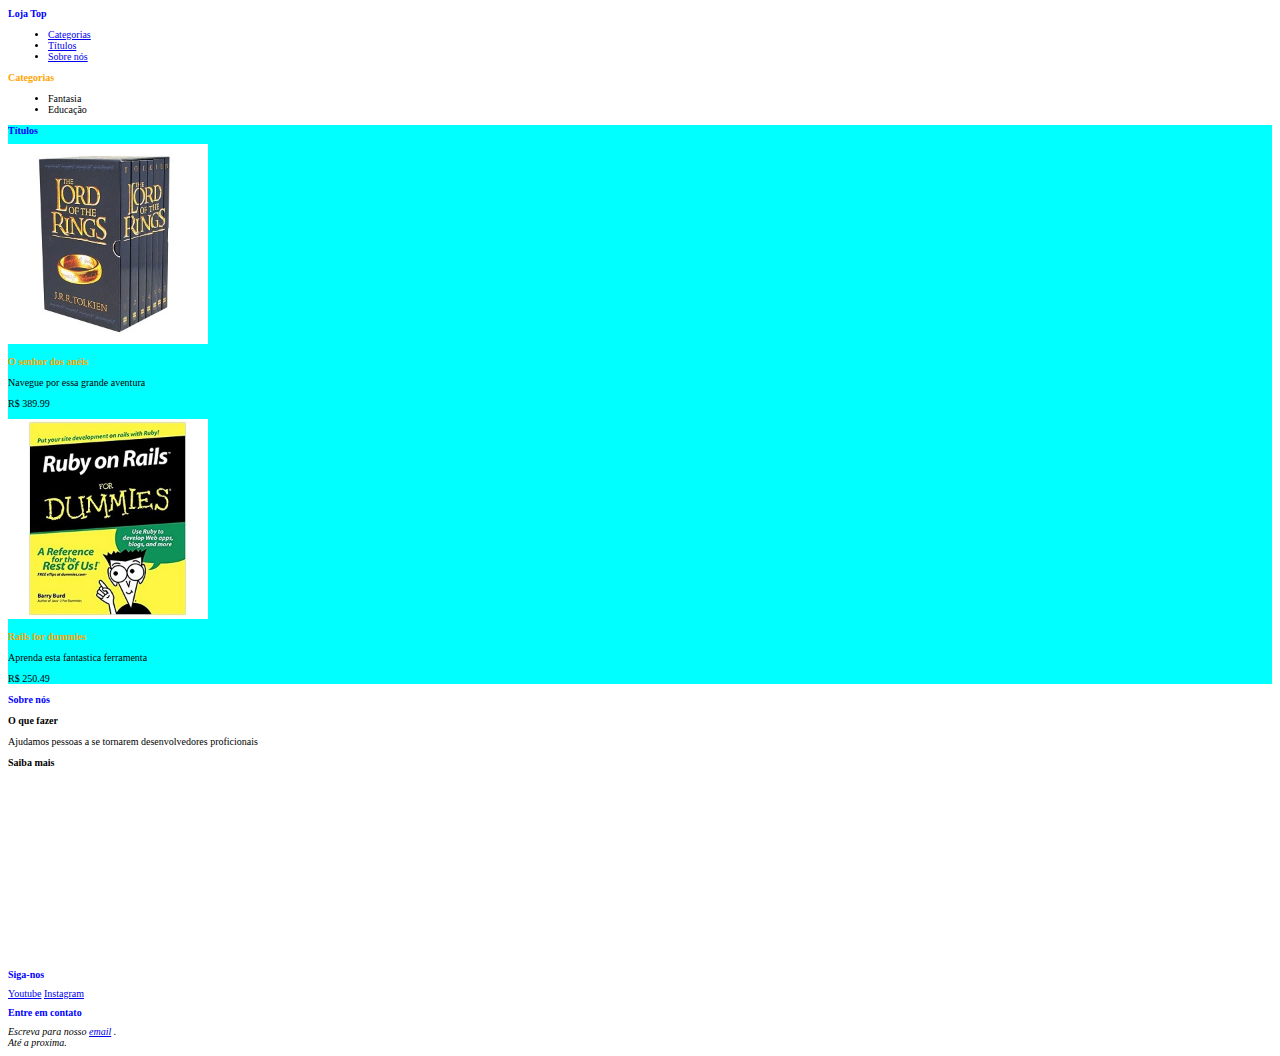
<file: aulas01/index.html>
<!DOCTYPE html>
<html lang="pt-br">
<head>
    <meta charset="UTF-8">
    <meta http-equiv="X-UA-Compatible" content="IE=edge">
    <meta name="viewport" content="width=device-width, initial-scale=1.0">
    <title>HTML</title>
    <link rel="stylesheet" href="css/style.css">
</head>
<body>

    <header>
        <nav>
            <h1>Loja Top</h1>

            <ul>
                <li> <a href="#categories">Categorias</a></li>
                <li> <a href="#titles">Títulos</a> </li>
                <li> <a href="#about">Sobre nós</a> </li>
            </ul>
        </nav>
    </header>

    <main>
        <section id="categories">
            <h2 class="cor-laranja">Categorias</h2>
            <ul>
                <li>Fantasia</li>
                <li>Educação</li>
            </ul>
        </section>

        <section id="titles">
            <h2>Títulos</h2>

            <div class="card">
                <img src="img/book1.jpg" alt="O senhor dos anéis">
                <div>
                    <h3 class="cor-laranja">O senhor dos anéis</h3>
                    <p>Navegue por essa grande aventura</p>
                    <p><span>R$</span> 389.99</p>
                </div>
            </div>

            <div class="card">
                <img src="img/book2.jpg" alt="Rails for dummies">
                <div>
                    <h3 class="cor-laranja">Rails for dummies</h3>
                    <p>Aprenda esta fantastica ferramenta</p>
                    <p><span>R$</span> 250.49</p>
                </div>
            </div>

        </section>

        <section id="about">
            <h2>Sobre nós</h2>
            <h3>O que fazer</h3>
            <p>Ajudamos pessoas a se tornarem desenvolvedores proficionais</p>
            <h3>Saiba mais</h3>
        
            <iframe 
            width="320" 
            height="180" 
            src="https://www.youtube.com/embed/6PBJUxIiRBI" 
            title="Oque estudar para ser programador" 
            frameborder="0" 
            allow="accelerometer; autoplay; clipboard-write; encrypted-media; gyroscope; picture-in-picture; web-share" 
            allowfullscreen
            ></iframe>
        </section>
    </main>

    <footer>
        <div>
            <div>
                <h2>Siga-nos</h2>
                <a href="https://www.youtube.com/devsuperior">Youtube</a>
                <a href="https://www.instagram.com/devsuperior.ig">Instagram</a>
            </div>
            <div>
                <h2>Entre em contato</h2>
                <address>Escreva para nosso <a href="mailto:contato@email.com">email</a> . <br> Até a proxima.</address>    
            </div>
        </div>
    </footer>
</body>
</html>
</file>
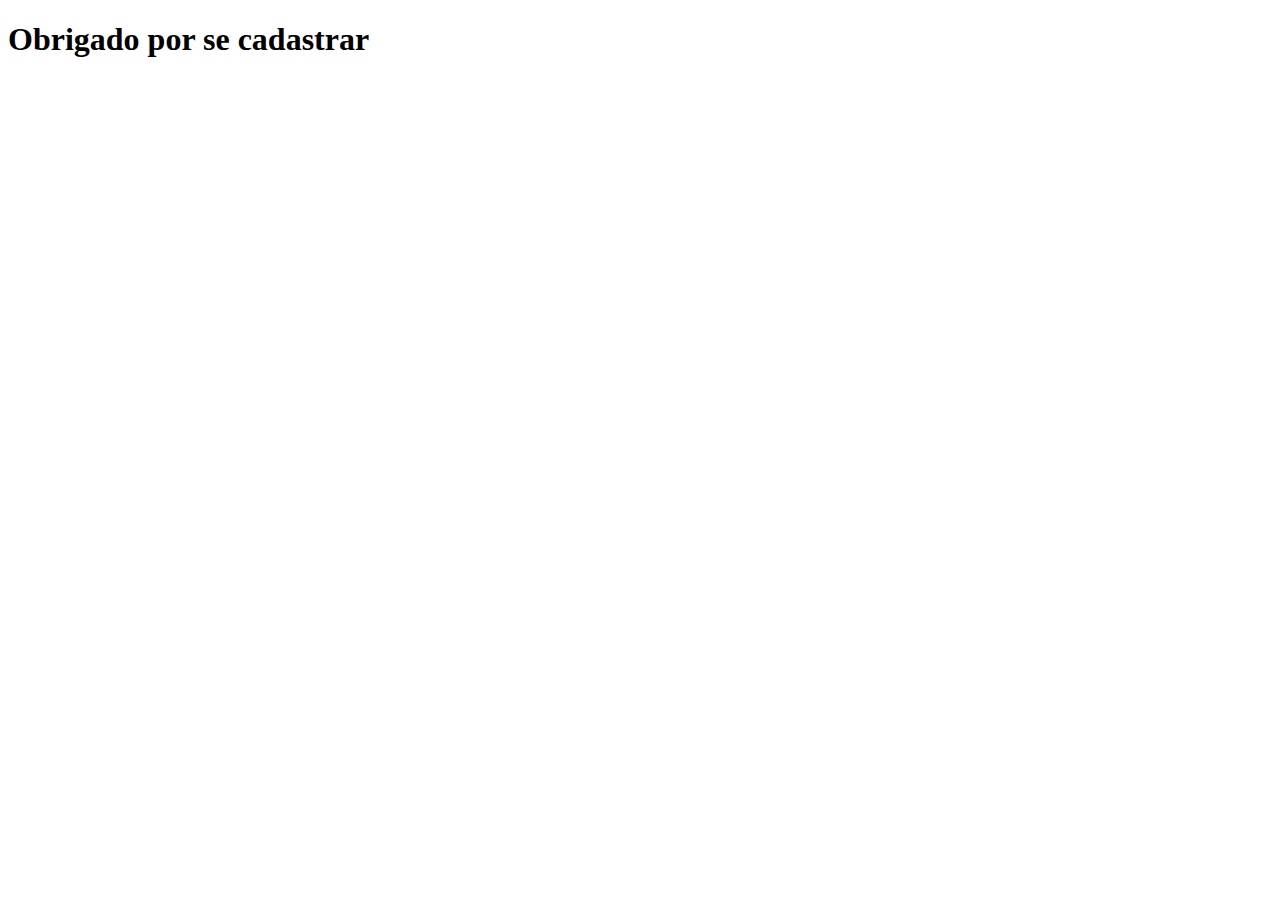
<file: aulas01/formularios/obrigado.html>
<!DOCTYPE html>
<html lang="en">
<head>
    <meta charset="UTF-8">
    <meta http-equiv="X-UA-Compatible" content="IE=edge">
    <meta name="viewport" content="width=device-width, initial-scale=1.0">
    <title>Document</title>
</head>
<body>
    <h1>Obrigado por se cadastrar</h1>
</body>
</html>
</file>
<file: aulas01/css/style.css>
* {
    font-size: 10px;
}



h1, h2 {
    color: blue;
}

h1:hover {
    color: aqua;
    cursor: pointer;
}

.cor-laranja {
    color: orange;
}

.cor-laranja:hover {
    color: rgb(224, 180, 99);
    cursor: pointer;
}

#titles {
    background-color: aqua;
}

.card img {
    width: 200px;
    height: 200px;
}
</file>
